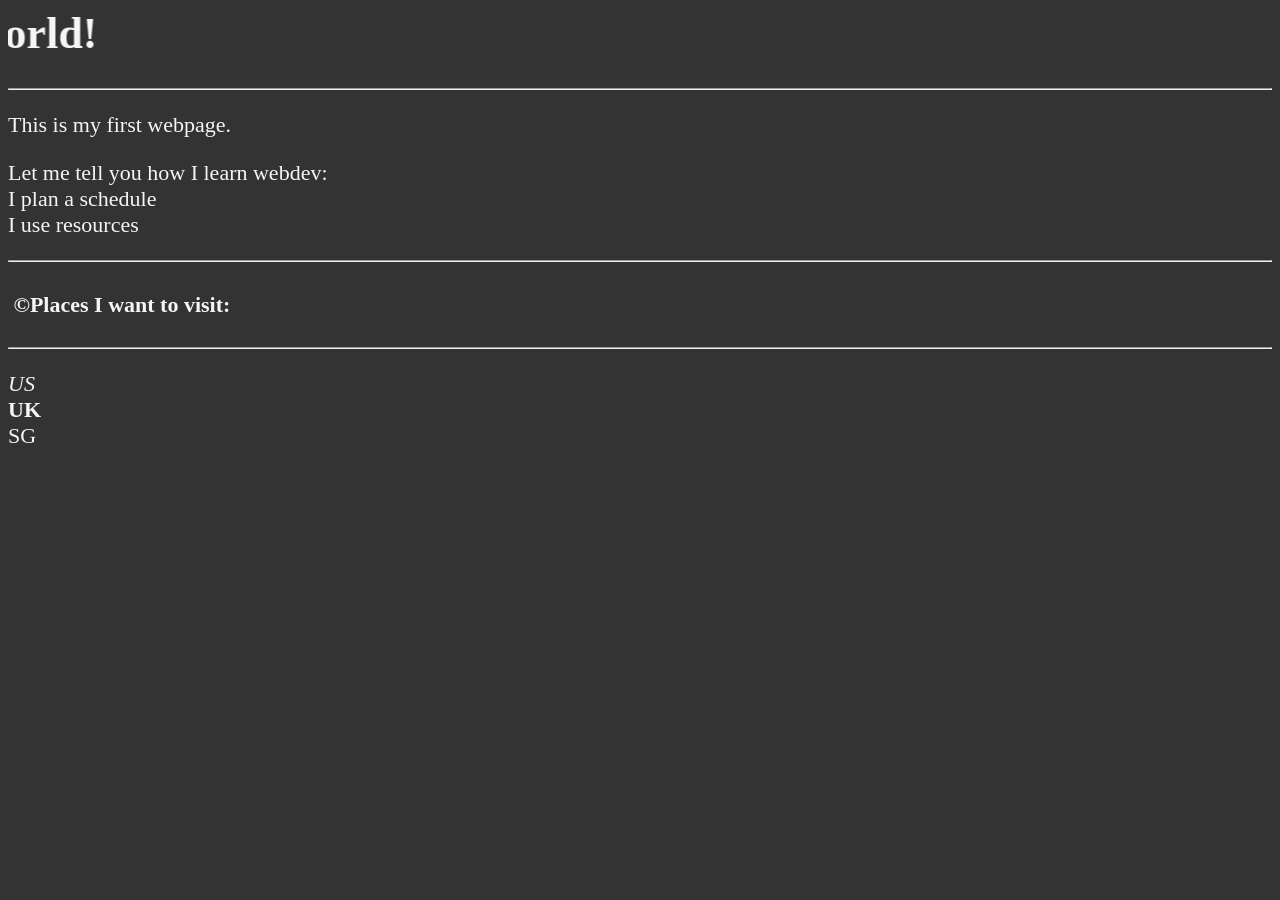
<file: Frontend/index.html>
<html>
    <head>
        <title>My First Webpage</title>
        <link rel="icon" href="html.png" type="image/x-icon">
        <link rel="stylesheet" href="main.css">
    </head>
    <body>
        <h1><marquee direction="right">Hello World!</marquee></h1>
        <hr>
        <p>This is my first webpage.</p>
            <p>
                Let me tell you how I learn webdev:
                <br> I plan a schedule
                <br> I use resources
            </p>
        <hr>
        <h4>&nbsp;&copy;Places I want to visit:</h4>
        <hr>
        <p> 
            <em>US</em>
            <br>
            <strong>UK</strong>
            <br>
            SG
        </p>
    </body>
</html>
</file>
<file: Frontend/main.css>
html{
    font-size: 22px;
}
body{
    background-color: #333;
    color: whitesmoke;
}
</file>
